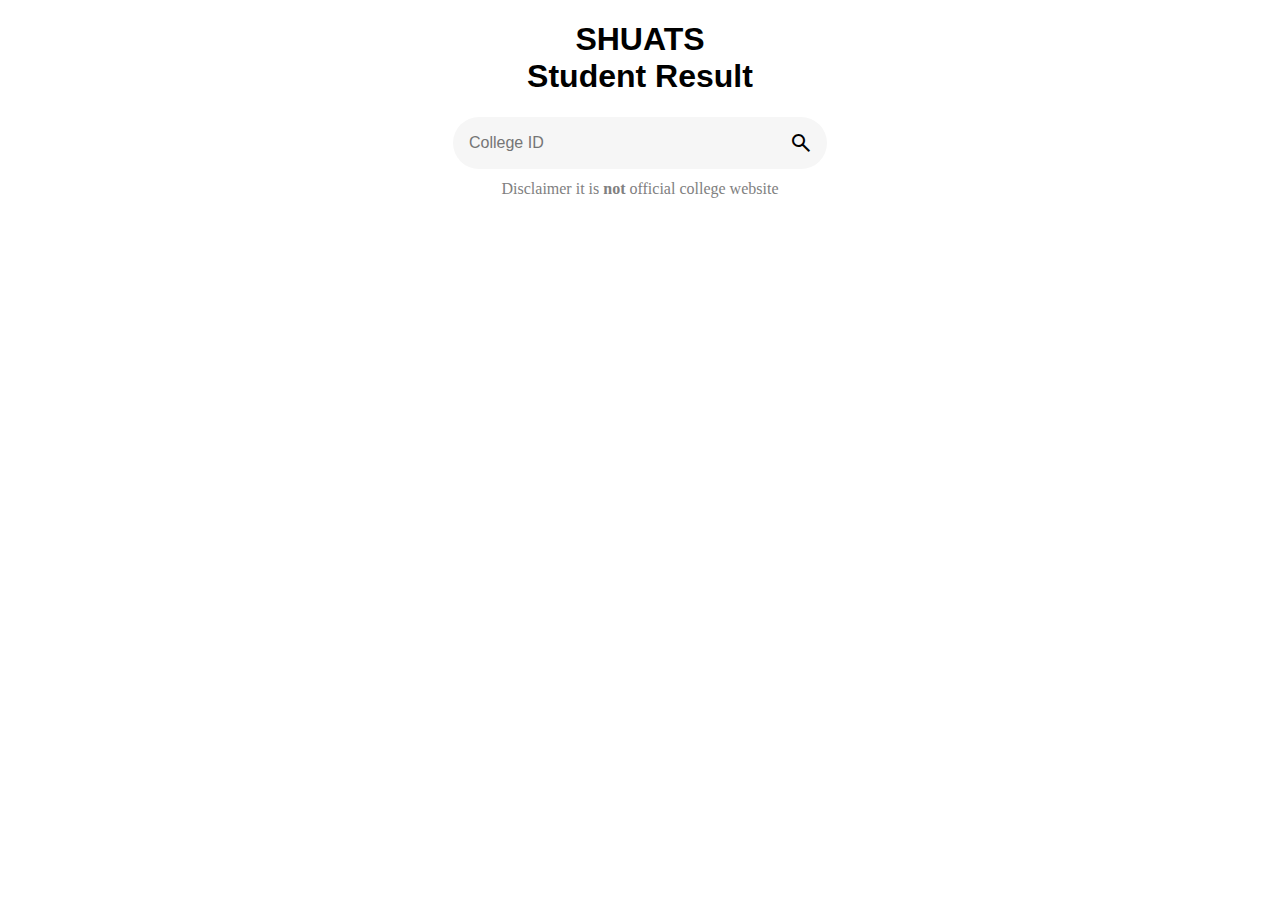
<file: index.html>
<!DOCTYPE html>
<html lang="en">
    <!-- perfect -->
    <head>
        <meta charset="UTF-8">
        <meta name="viewport" content="width=device-width, initial-scale=1.0">
        <title>SHUATS Result</title>
    <link rel="stylesheet" href="style.css">
    <!-- ADD SEARCH BAR ICON FORM GOOGLE FONT   -->
    <link rel="stylesheet" href="https://fonts.googleapis.com/css2?family=Material+Symbols+Outlined:opsz,wght,FILL,GRAD@24,400,0,0" />
</head>

<body>
    <div class="main" align="center">
        <h1>SHUATS <br> Student Result</h1>

        <form name="frmappfrm" method="post" action="JavaScript:admitcard()">
            <div id="search">
                <input class ="sInput"name="YOURNAME" value="" size="19" id="textfield"  placeholder="College ID" />
                <span class="sIcon material-symbols-outlined" name="btnadmitcard" type="button" onclick="admitcard()" value="Search" id="button">search</span>
                <input type="hidden" id="cDatabase" name="cDatabase" value="">
                <!-- <input name="btnadmitcard" type="button" onclick="admitcard()" value="Search" id="button" style="font-size: 10pt"> -->
            </div>
        </form>
        <span class="Disclaimer">Disclaimer it is <b>not</b> official college website</span>

        <script>
            function admitcard() {
                var strRollNo = document.frmappfrm.YOURNAME.value.trim();
                
                if (strRollNo.substr(0, 2).toUpperCase() == "23") {
                    document.frmappfrm.cDatabase.value = "Exam2023";
                } else if (strRollNo.substr(0, 2).toUpperCase() == "22") {
                    document.frmappfrm.cDatabase.value = "Exam2022";
                } else if (strRollNo.substr(0, 2).toUpperCase() == "21") {
                    document.frmappfrm.cDatabase.value = "Exam2021";
                } else if (strRollNo.substr(0, 2).toUpperCase() == "20") {
                    document.frmappfrm.cDatabase.value = "Exam2020";
                } else if (strRollNo.substr(0, 2).toUpperCase() == "19") {
                    document.frmappfrm.cDatabase.value = "Exam2019";
                } else if (strRollNo.substr(0, 2).toUpperCase() == "18") {
                    document.frmappfrm.cDatabase.value = "Exam2018";
                } else if (strRollNo.substr(0, 2).toUpperCase() == "17") {
                    document.frmappfrm.cDatabase.value = "Exam2017";
                } else if (strRollNo.substr(0, 2).toUpperCase() == "16") {
                    document.frmappfrm.cDatabase.value = "Exam2016";
                } else if (strRollNo.substr(0, 2).toUpperCase() == "15") {
                    document.frmappfrm.cDatabase.value = "Exam2015";
                } else if (strRollNo.substr(0, 2).toUpperCase() == "14") {
                    document.frmappfrm.cDatabase.value = "Exam2015";
                } else if (strRollNo.substr(0, 2).toUpperCase() == "13") {
                    document.frmappfrm.cDatabase.value = "Exam2015";
                } else if (strRollNo.substr(0, 2).toUpperCase() == "12") {
                    document.frmappfrm.cDatabase.value = "Exam2015";
                } else if (strRollNo.substr(0, 2).toUpperCase() == "11") {
                    document.frmappfrm.cDatabase.value = "Exam2015";
                }

                if (strRollNo.length > 5) {
                    if (strRollNo.substr(2, 3).toUpperCase() == "BED" || strRollNo.substr(2, 3).toUpperCase() == "MED" || strRollNo.substr(2, 4).toUpperCase() == "BPED" || strRollNo.substr(2, 5).toUpperCase() == "BSRIT" || strRollNo.substr(2, 4).toUpperCase() == "BPHY" || strRollNo.substr(2, 3).toUpperCase() == "MPH") {
                        location.replace("https://shiatsmail.edu.in/webappst");
                    } else {
                        if (strRollNo.substr(2, 3).toUpperCase() == "BPH" || strRollNo.substr(2, 3).toUpperCase() == "DPH") {
                            location.replace("https://shiatsmail.edu.in/webappst");
                        } else {
                            document.frmappfrm.method = "Post";
                            document.frmappfrm.action = "http://shiatsmail.edu.in/stuExamList17n.asp";
                            document.frmappfrm.target = "_top";
                            document.frmappfrm.submit();
                        }
                    }
                } else {
                    alert("Please enter your Correct PID No. ");
                    document.frmappfrm.txtadmit.focus();
                }
            }
        </script>
    </div>
</body>

</html>
</file>
<file: style.css>
h1{
    font-family: 'Lexend',sans-serif;
    
}
/* .main{height: 100vh} */

#search{
    width: max-content;
    background-color: #f6f6f6;
    display: flex;
    align-items: center;
    justify-content: center;
    padding: 14px;
    border-radius: 28px;
    transition: box-shadow 0.25s;
    
}
#search:focus-within{
    box-shadow: 0 0 2px rgba(0,0,0,0.75);
}
.sInput{
    font-size: 16px;
    font-family: 'Lexend',sans-serif;
    color: #333333;
    margin-right: 14px;
    outline: none;
    border: none;
    background: transparent;
    width: 19rem;
}
.sIcon:hover{
    cursor: pointer;
}
form{
    margin-bottom: 0.7rem;
}
.Disclaimer{
    color: gray;
}
/* Media queries for responsiveness */
@media(max-width: 600px) {
    h1 {
        font-size: 2rem;
    }
    #search{
        width: 80%;
    }
    .sInput{
        width: 90%;
    }

}
</file>
